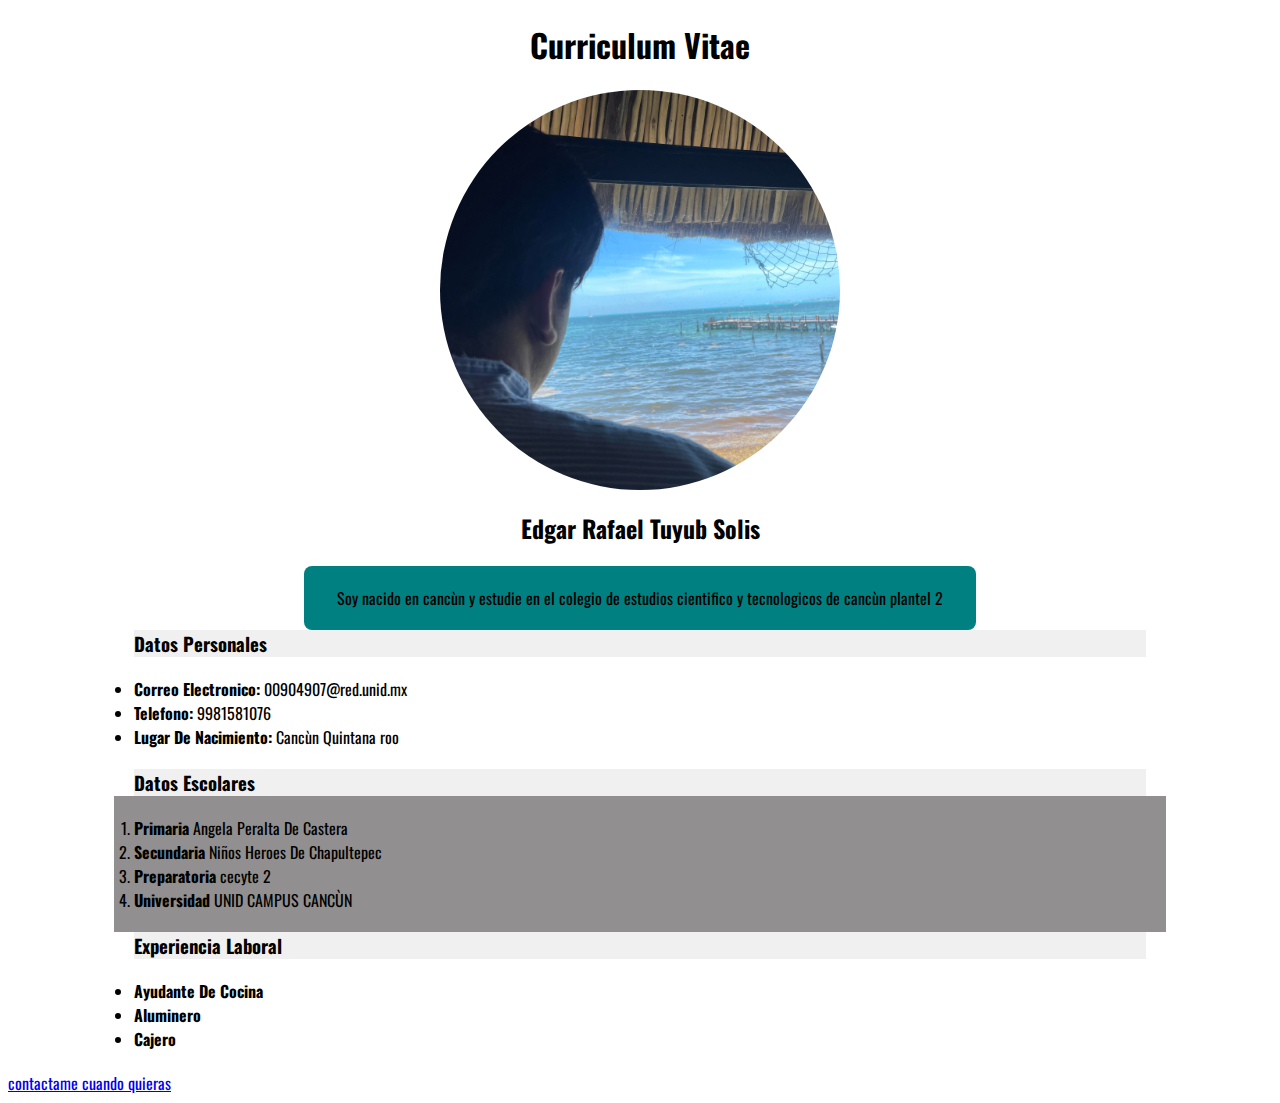
<file: index.html>
<!DOCTYPE html>
<html lang="es">
<head>
    <meta charset="UTF-8">
    <meta name="viewport" content="width=device-width, initial-scale=1.0">
    <link rel="stylesheet" href="style.css">
    <title>!Hola¡</title>
</head>


<body>
    <h1>Curriculum Vitae</h1>
    <img src="Foto de perfil.jpg" width="200 " height="200" alt="Mi foto"> 
    <h2>Edgar Rafael Tuyub Solis</h2>
    <p>Soy nacido en cancùn y estudie en el colegio de estudios cientifico y tecnologicos de cancùn plantel 2</p>
<h3>Datos Personales</h3>
<ul>
    <li><strong>Correo Electronico:</strong> 00904907@red.unid.mx</li>
    <li><strong>Telefono:</strong> 9981581076</li>
    <li><strong>Lugar De Nacimiento:</strong> Cancùn Quintana roo</li>
    
</ul>   
<h3>Datos Escolares</h3>
<ol>
    <li><strong>Primaria</strong> Angela Peralta De Castera</li>
    <li><strong>Secundaria</strong> Niños Heroes De Chapultepec</li>
    <li><strong>Preparatoria</strong> cecyte 2</li>
    <li><strong>Universidad</strong> UNID CAMPUS CANCÙN</li>
</ol>
<h3>Experiencia Laboral</h3>
<ul>
    <li><strong>Ayudante De Cocina</strong></li>
    <li><strong>Aluminero</strong></li>
    <li><strong>Cajero</strong></li>
</ul>
<a href=contacto.html>contactame cuando quieras</a>
</body>
</html>
</file>
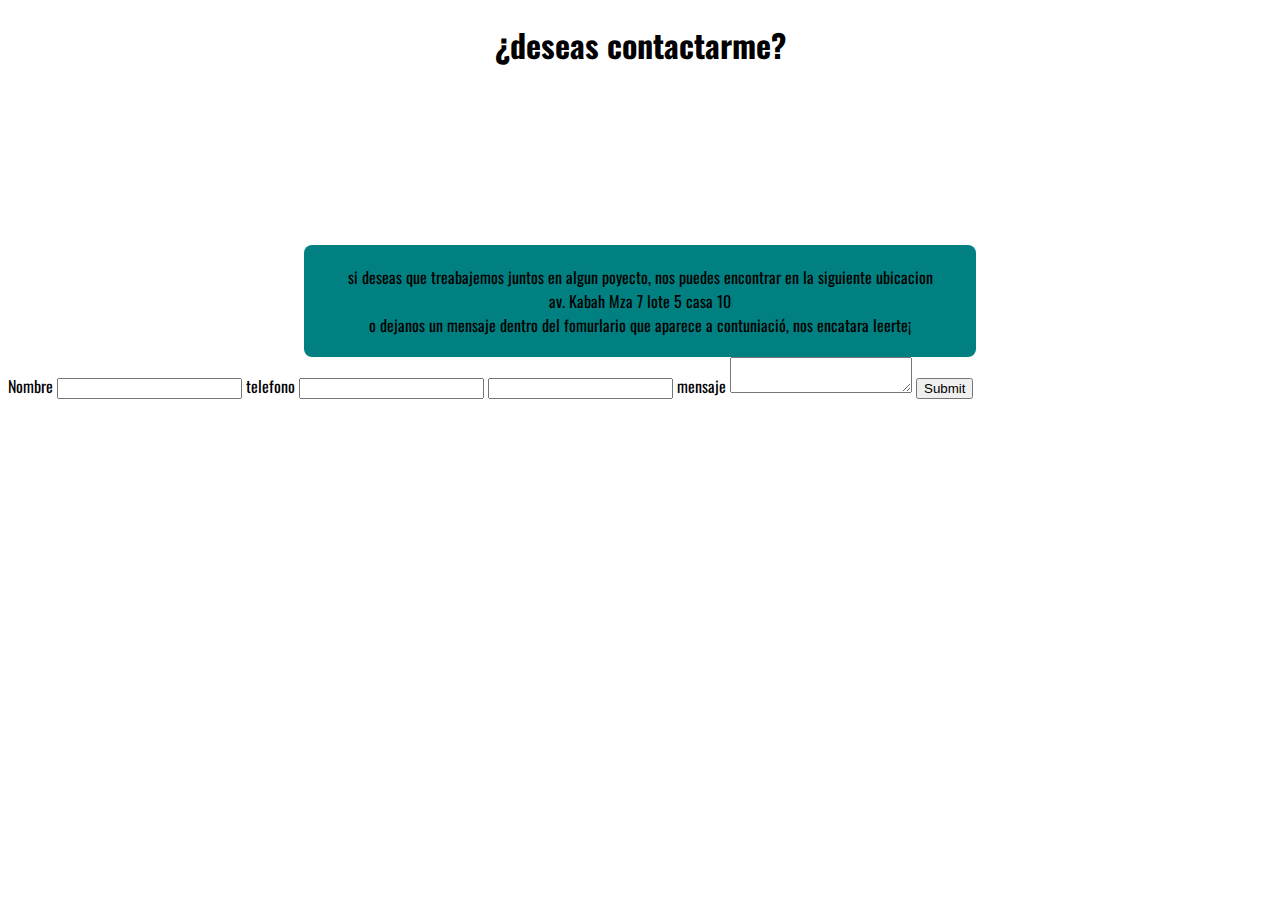
<file: contacto.html>
<!DOCTYPE html>
<html lang="en">
<head>
    <meta charset="UTF-8">
    <meta name="viewport" content="width=device-width, initial-scale=1.0">
    <link rel="stylesheet" href="style.css">
    <title>Document</title>
</head>
<body>
    <h1>¿deseas contactarme?</h1>
   
    <div id="maps">
    <iframe src="https://www.google.com/maps/embed?pb=!1m18!1m12!1m3!1d3720.877591022597!2d-86.85066842464131!3d21.157269180524388!2m3!1f0!2f0!3f0!3m2!1i1024!2i768!4f13.1!3m3!1m2!1s0x8f4c2b89869a6fc9%3A0x398517ec43739ce7!2sUNID%20Campus%20Canc%C3%BAn!5e0!3m2!1ses-419!2smx!4v1758546491325!5m2!1ses-419!2smx" style="border:0;" allowfullscreen="" loading="lazy" referrerpolicy="no-referrer-when-downgrade"></iframe>
    </div>
     <p> si deseas que treabajemos juntos en algun poyecto, nos puedes encontrar en la siguiente ubicacion<br>

        av. Kabah Mza 7 lote 5 casa 10 <br> o dejanos un mensaje dentro del fomurlario que aparece a contuniació, nos encatara leerte¡
    </p>
    <div id="formContainer">
        <form action="#">
            <label for="">Nombre</label>
            <input type="text placeholder="escribe tu nombre">
            <label for="">telefono</label>
            <input type="telplaceholder="escribe tu telefono">
            <input type="mail placeholder="escribe tu Correo">
            <label for="">mensaje</label>
            <textarea name="" id="placeholder="escribe tu mensaje"></textarea>
            <input type="submit">
        </form>
    </div>
    
</body>
</html>
</file>
<file: style.css>
@import url('https://fonts.googleapis.com/css2?family=Oswald:wght@200..700&display=swap');

body{
      font-family: "Oswald", sans-serif;
      
}
h1,h2{
   text-align: center;
}

img{
    margin: auto;
    display: block;
    border-radius: 50%;
    width: 400px;
    height: 400px;
    object-fit: cover;
    transition: all 0.5s ease;

}
img:hover{
    transform: scale(1.1);
    
}
p{
    text-align: center;
    background: teal;
    width:50%;
    margin: auto;
    fond: size 22px;
    padding: 20px;
    border-radius:8px

}
h3{
    width:80%;
    margin: auto;
    background: #F0F0F0;

    

}
ul,ol{
    width: 80%;
    margin: auto;
    padding: 20px;
}
ol{
    background: #918f8f;
}
</file>
